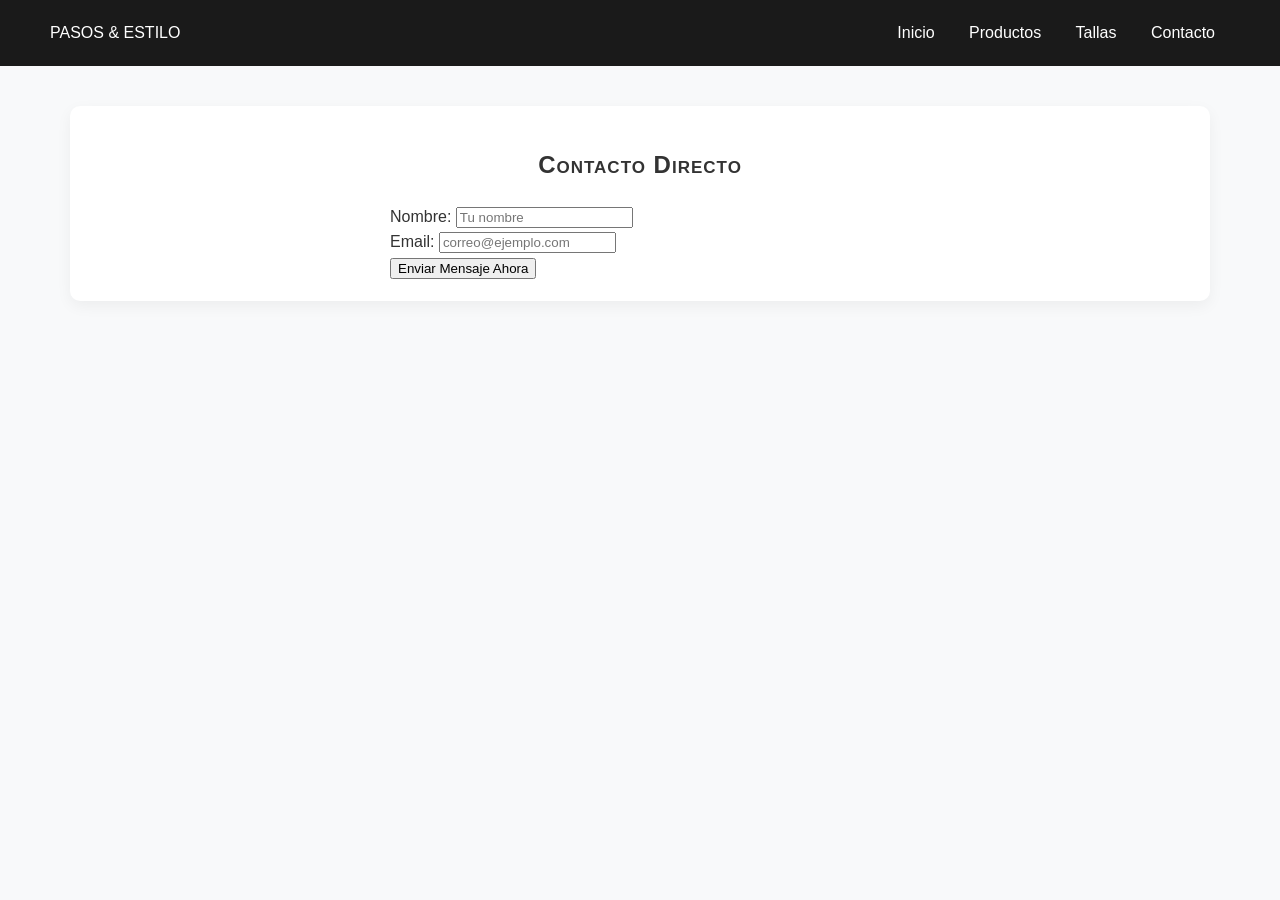
<file: contacto.html>
<!DOCTYPE html>
<html lang="es">
<head>
    <meta charset="UTF-8">
    <title>Pasos & Estilo | Contacto</title>
    <link rel="stylesheet" href="estilos.css">
</head>
<body>
    <header>
        <div class="logo">PASOS & ESTILO</div>
        <nav>
            <a href="index.html">Inicio</a>
            <a href="productos.html">Productos</a>
            <a href="tallas.html">Tallas</a>
            <a href="contacto.html">Contacto</a>
        </nav>
    </header>

    <main class="contenedor">
        <h2>Contacto Directo</h2>
        <div class="form-container">
            <form>
                <!-- Alineación con DIVs (Indicador 1.3.1) -->
                <div class="campo">
                    <label for="name">Nombre:</label>
                    <input type="text" id="name" placeholder="Tu nombre">
                </div>
                <div class="campo">
                    <label for="email">Email:</label>
                    <input type="email" id="email" placeholder="correo@ejemplo.com">
                </div>
                <!-- Botón convertido en enlace (Indicador 1.3.1) -->
                <button type="submit" class="btn-enlace-estilo">Enviar Mensaje Ahora</button>
            </form>
        </div>
    </main>
</body>
</html>
</file>
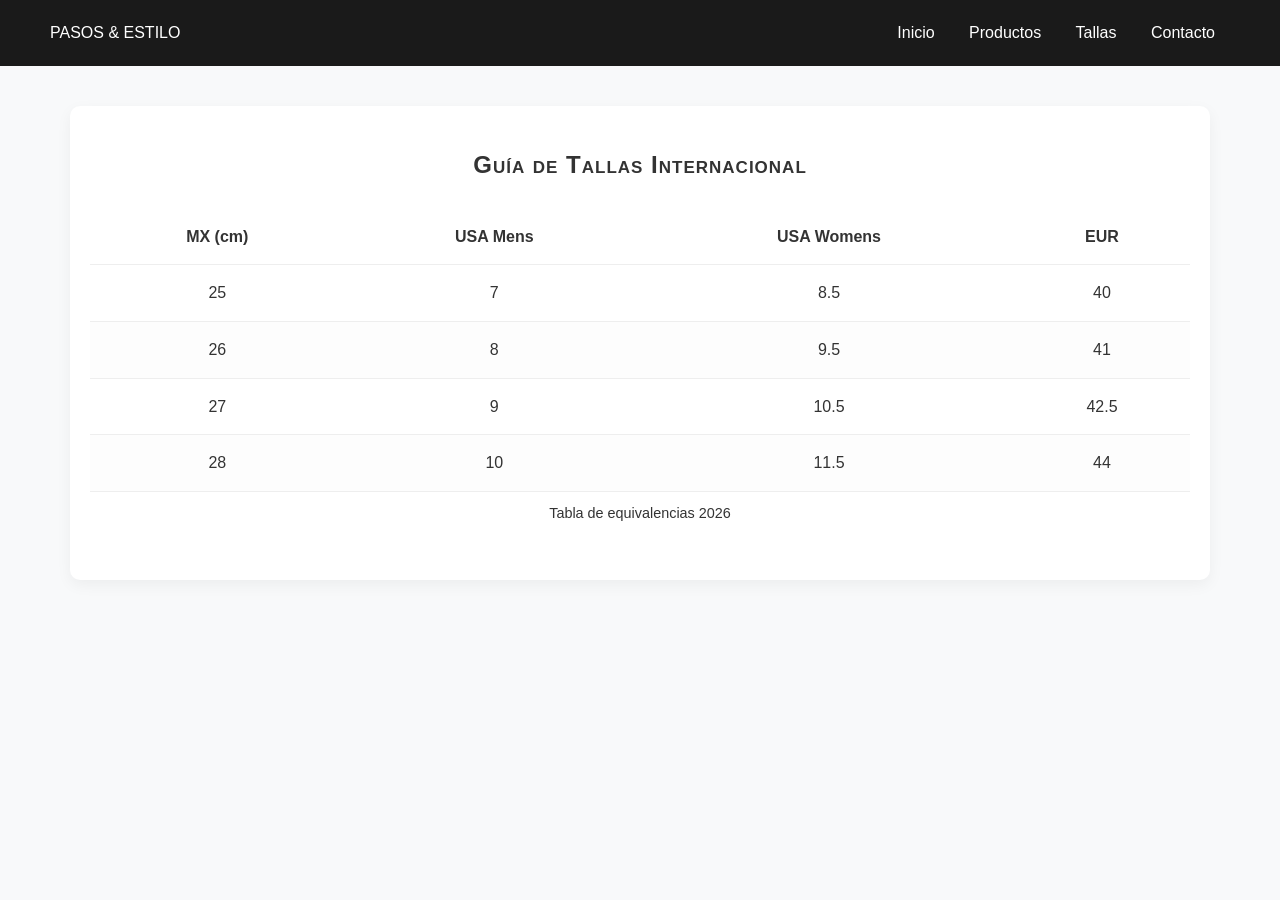
<file: tallas.html>
<!DOCTYPE html>
<html lang="es">
<head>
    <meta charset="UTF-8">
    <title>Pasos & Estilo | Tallas</title>
    <link rel="stylesheet" href="estilos.css">
</head>
<body>
    <header>
        <div class="logo">PASOS & ESTILO</div>
        <nav>
            <a href="index.html">Inicio</a>
            <a href="productos.html">Productos</a>
            <a href="tallas.html">Tallas</a>
            <a href="contacto.html">Contacto</a>
        </nav>
    </header>

    <main class="contenedor">
        <h2>Guía de Tallas Internacional</h2>
        <!-- Propiedades de Tablas (Indicador 1.3.1) -->
        <table class="tabla-medidas">
            <caption>Tabla de equivalencias 2026</caption>
            <thead>
                <tr>
                    <th>MX (cm)</th>
                    <th>USA Mens</th>
                    <th>USA Womens</th>
                    <th>EUR</th>
                </tr>
            </thead>
            <tbody>
                <tr><td>25</td><td>7</td><td>8.5</td><td>40</td></tr>
                <tr><td>26</td><td>8</td><td>9.5</td><td>41</td></tr>
                <tr><td>27</td><td>9</td><td>10.5</td><td>42.5</td></tr>
                <tr><td>28</td><td>10</td><td>11.5</td><td>44</td></tr>
            </tbody>
        </table>
    </main>
</body>
</html>
</file>
<file: estilos.css>
/* --- ESTÁNDARES PROFESIONALES Y CENTRADO --- */

body {
    margin: 0;
    font-family: 'Segoe UI', Tahoma, Geneva, Verdana, sans-serif;
    background-color: #f8f9fa;
    color: #333;
    line-height: 1.6;
}

/* Contenedor Principal con Margen Profesional */
.contenedor {
    max-width: 1100px;
    margin: 40px auto; /* Centra el bloque y da margen arriba/abajo */
    padding: 20px;
    background: white;
    border-radius: 10px;
    box-shadow: 0 5px 15px rgba(0,0,0,0.05);
    text-align: center;
}

/* --- CENTRADO DE IMÁGENES Y GRID --- */
.grid-productos {
    display: flex;
    flex-wrap: wrap;
    justify-content: center; /* Centra las tarjetas */
    gap: 30px; /* Margen entre imágenes */
    padding: 20px 0;
}

.card {
    flex: 0 1 300px; /* Tamaño profesional de tarjeta */
    background: #fff;
    border-radius: 12px;
    overflow: hidden;
    transition: transform 0.3s;
    border: 1px solid #eee;
}

.card:hover {
    transform: translateY(-10px); /* Efecto profesional al pasar el mouse */
}

.card img {
    width: 100%;
    height: 250px;
    object-fit: cover; /* Evita que la imagen se deforme */
    display: block;
}

/* Estilo para imágenes sueltas (como en el Index) */
.img-promo {
    max-width: 80%;
    height: auto;
    border-radius: 15px;
    margin: 20px auto;
    display: block; /* Necesario para que el margin auto funcione */
    box-shadow: 0 10px 20px rgba(0,0,0,0.1);
}

/* --- RÚBRICA: TEXTO Y ENLACES --- */
.texto-especial::first-letter {
    font-size: 3.5rem;
    font-weight: bold;
    color: #e74c3c;
    float: left;
    margin-right: 12px;
}

h1, h2 {
    font-variant: small-caps;
    letter-spacing: 1px;
}

/* Navegación */
header {
    background: #1a1a1a;
    padding: 20px 50px;
    display: flex;
    justify-content: space-between;
    align-items: center;
    color: white;
}

nav a {
    text-decoration: none;
    margin: 0 15px;
    font-weight: 500;
    transition: color 0.3s;
}

nav a:link { color: #fff; }
nav a:visited { color: #bbb; }
nav a:hover { color: #e74c3c; }

/* Botones */
.btn-boton {
    background: #e74c3c;
    color: white;
    padding: 12px 30px;
    text-decoration: none;
    border-radius: 25px;
    font-weight: bold;
    display: inline-block;
}

/* Tablas Profesionales */
.tabla-medidas {
    width: 100%;
    border-collapse: collapse;
    margin: 25px 0;
}

.tabla-medidas th, .tabla-medidas td {
    padding: 15px;
    border-bottom: 1px solid #eee;
}

.tabla-medidas tr:nth-child(even) { background: #fdfdfd; }
.tabla-medidas caption { caption-side: bottom; font-size: 0.9em; padding: 10px; }

/* Formulario Centrado */
.form-container {
    max-width: 500px;
    margin: 0 auto;
    text-align: left;
}

input:focus { border: 2px solid #e74c3c; background: #fff9f9; outline: none; }
</file>
